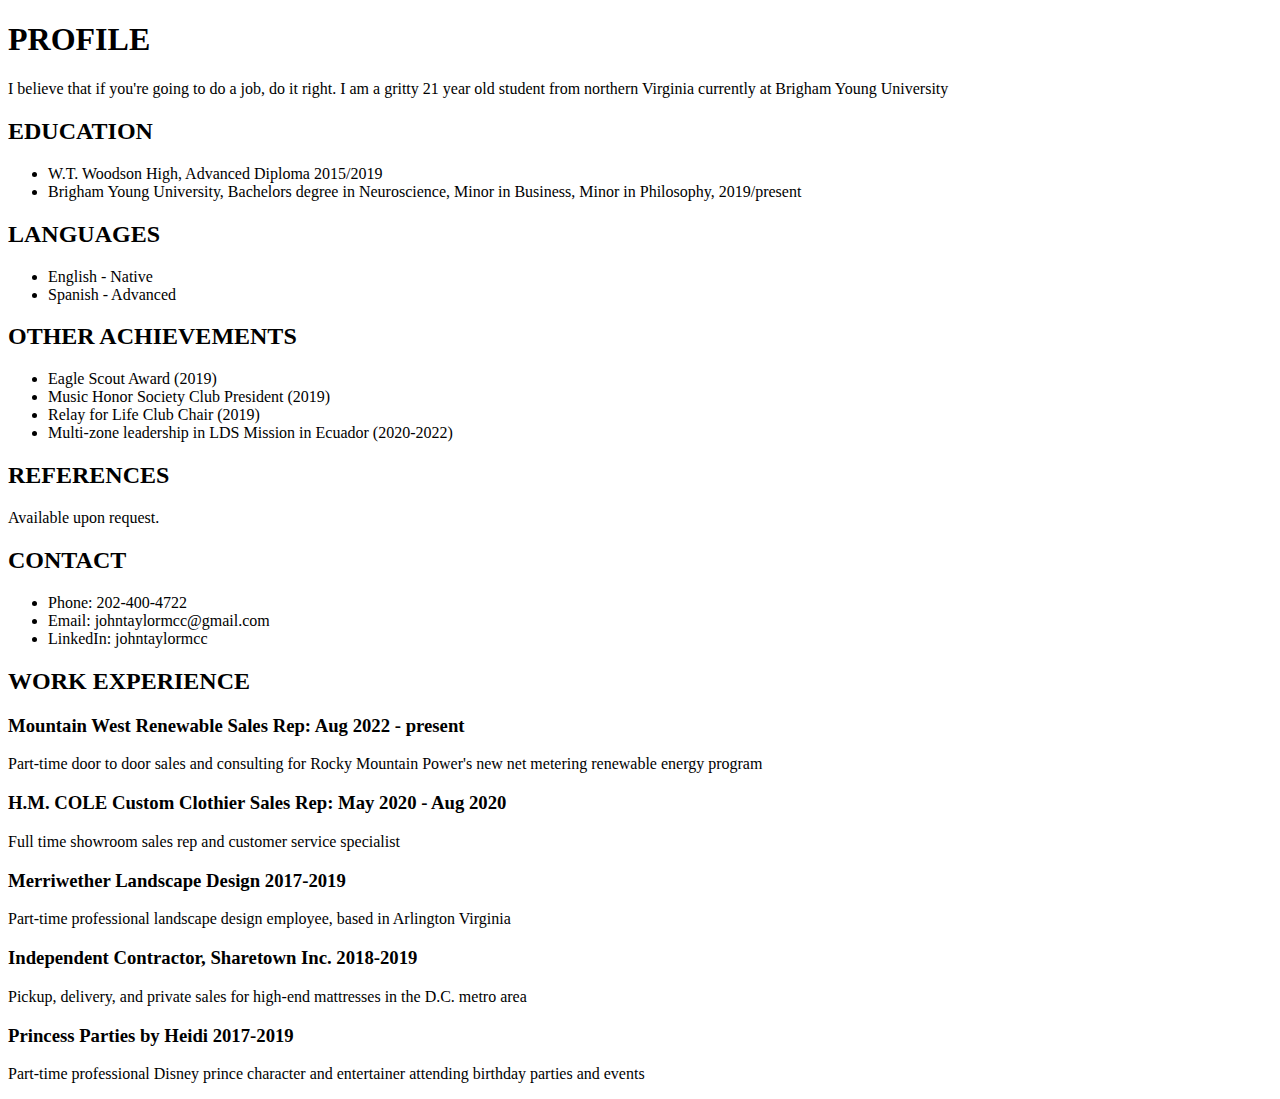
<file: startbootstrap-stylish-portfolio-gh-pages/html/resume.html>
<!DOCTYPE html>
<html>
  <head>
    <title>John Taylor's Resume</title>
  </head>
  <body>
    <h1>PROFILE</h1>
    <p>I believe that if you're going to do a job, do it right. I am a gritty 21 year old student from northern Virginia currently at Brigham Young University</p>

    <h2>EDUCATION</h2>
    <ul>
      <li>W.T. Woodson High, Advanced Diploma 2015/2019</li>
      <li>Brigham Young University, Bachelors degree in Neuroscience, Minor in Business, Minor in Philosophy, 2019/present</li>
    </ul>

    <h2>LANGUAGES</h2>
    <ul>
      <li>English - Native</li>
      <li>Spanish - Advanced</li>
    </ul>

    <h2>OTHER ACHIEVEMENTS</h2>
    <ul>
      <li>Eagle Scout Award (2019)</li>
      <li>Music Honor Society Club President (2019)</li>
      <li>Relay for Life Club Chair (2019)</li>
      <li>Multi-zone leadership in LDS Mission in Ecuador (2020-2022)</li>
    </ul>

    <h2>REFERENCES</h2>
    <p>Available upon request.</p>

    <h2>CONTACT</h2>
    <ul>
      <li>Phone: 202-400-4722</li>
      <li>Email: johntaylormcc@gmail.com</li>
      <li>LinkedIn: johntaylormcc</li>
    </ul>

    <h2>WORK EXPERIENCE</h2>
    <h3>Mountain West Renewable Sales Rep: Aug 2022 - present</h3>
    <p>Part-time door to door sales and consulting for Rocky Mountain Power's new net metering renewable energy program</p>

    <h3>H.M. COLE Custom Clothier Sales Rep: May 2020 - Aug 2020</h3>
    <p>Full time showroom sales rep and customer service specialist</p>

    <h3>Merriwether Landscape Design 2017-2019</h3>
    <p>Part-time professional landscape design employee, based in Arlington Virginia</p>

    <h3>Independent Contractor, Sharetown Inc. 2018-2019</h3>
    <p>Pickup, delivery, and private sales for high-end mattresses in the D.C. metro area</p>

    <h3>Princess Parties by Heidi 2017-2019</h3>
    <p>Part-time professional Disney prince character and entertainer attending birthday parties and events</p>
  </body>
</html>
</file>
